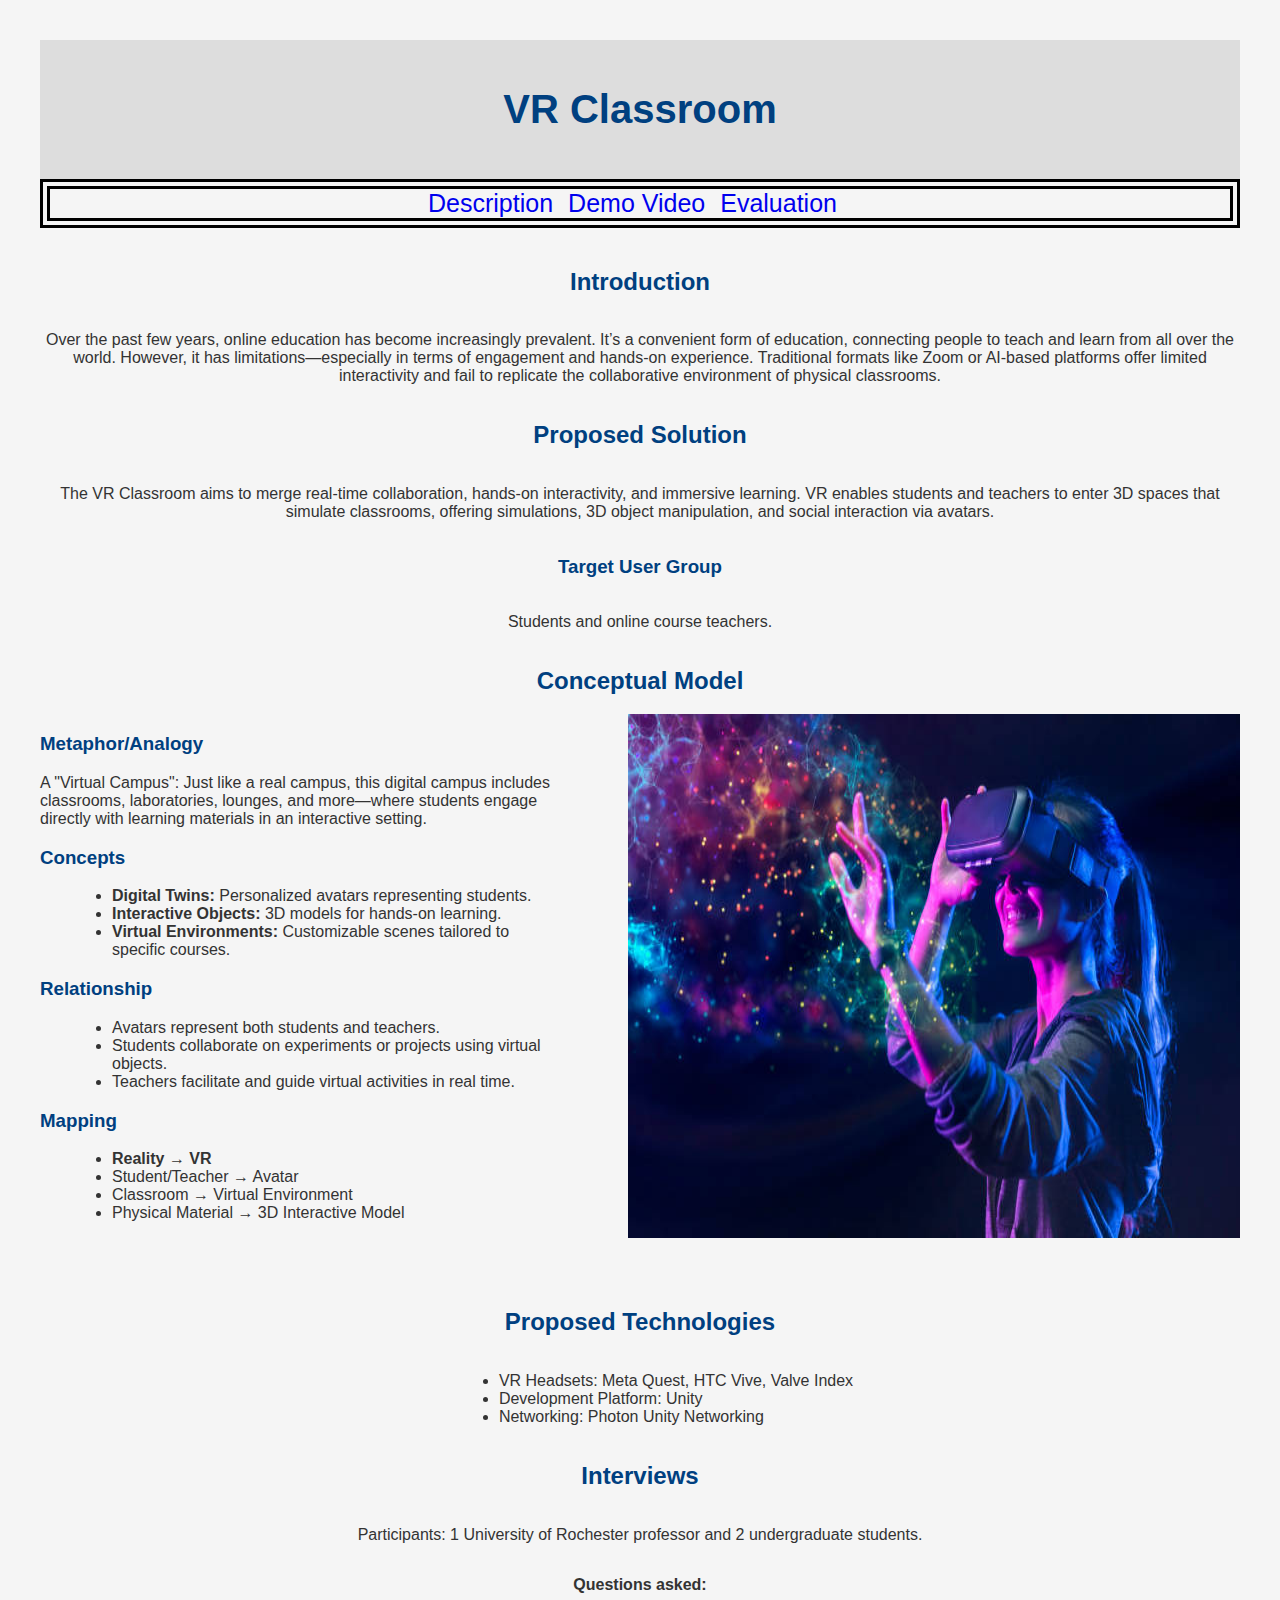
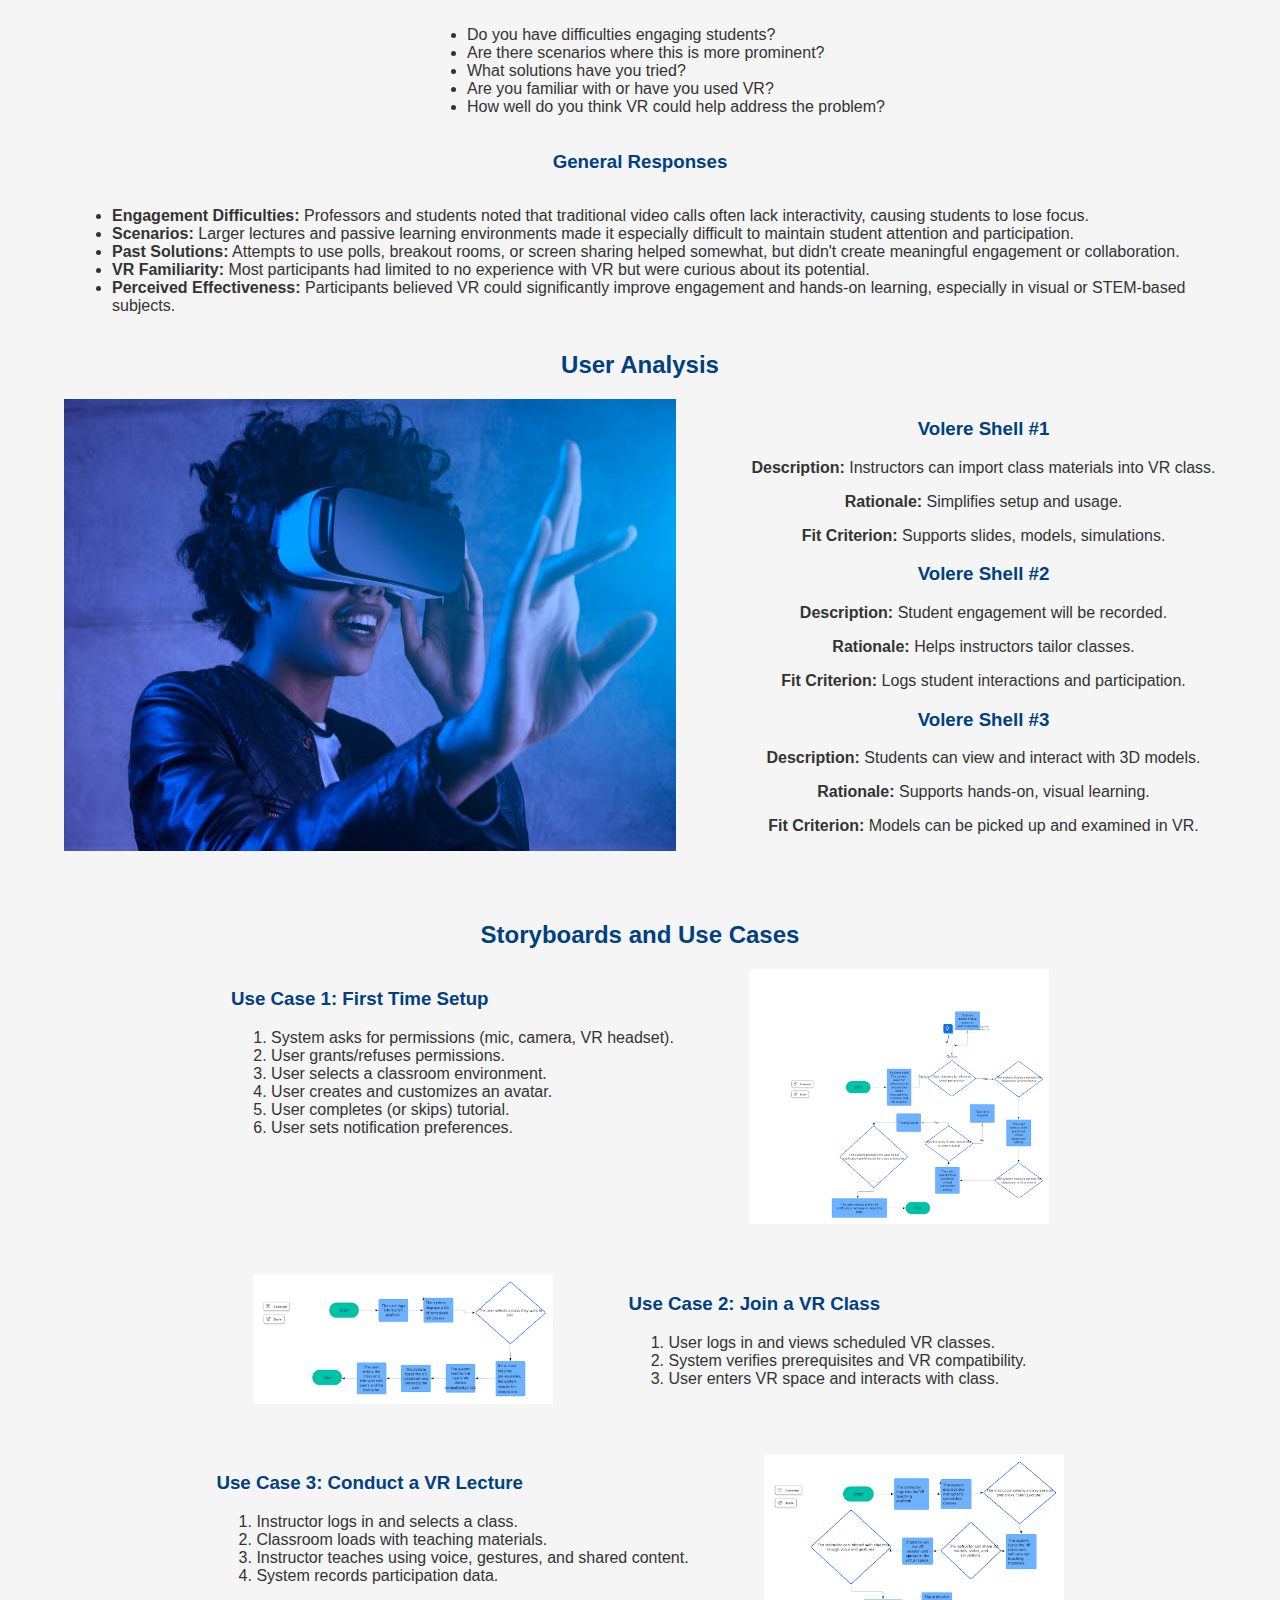
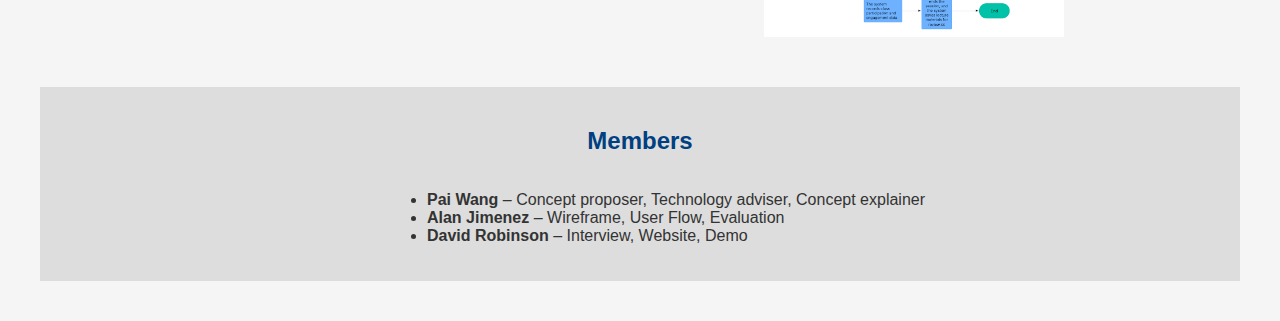
<file: index.html>
<!DOCTYPE html>
<html lang="en">
<head>
    <meta charset="UTF-8">
    <meta name="viewport" content="width=device-width, initial-scale=1.0">
    <link rel="stylesheet" href="css/style.css">
    <title>VR Classroom</title>
</head>
<body>
    <header>
        <h1>VR Classroom</h1>
    </header>

    <nav>
        <ul class="bar">
            <li><a href="index.html">Description</a></li>
            <li><a href="demo.html">Demo Video</a></li>
            <li><a href="eval.html">Evaluation</a></li>
        </ul>
    </nav>

    <main>
        <div class="intro">    
            <h2>Introduction</h2>
            <p style="max-width: 1800px;">
                Over the past few years, online education has become increasingly prevalent. It’s a convenient
                form of education, connecting people to teach and learn from all over the world. However,
                it has limitations—especially in terms of engagement and hands-on experience. Traditional
                formats like Zoom or AI-based platforms offer limited interactivity and fail to replicate the
                collaborative environment of physical classrooms.
            </p>
        </div>

        <div class="intro">
            <h2>Proposed Solution</h2>
            <p style="max-width: 1500px;">
                The VR Classroom aims to merge real-time collaboration, hands-on interactivity, and immersive
                learning. VR enables students and teachers to enter 3D spaces that simulate classrooms,
                offering simulations, 3D object manipulation, and social interaction via avatars.
            </p>
        
            <h3>Target User Group</h3>
            <p>Students and online course teachers.</p>
        </div>

        <h2 class="intro">Conceptual Model</h2>
        <div class="center">
            <div class="left-list">
                <div>
                    <h3>Metaphor/Analogy</h3>
                    <p style="max-width: 700px;">
                        A "Virtual Campus": Just like a real campus, this digital campus includes classrooms,
                        laboratories, lounges, and more—where students engage directly with learning materials
                        in an interactive setting.
                    </p>

                    <h3>Concepts</h3>
                    <ul>
                        <li><strong>Digital Twins:</strong> Personalized avatars representing students.</li>
                        <li><strong>Interactive Objects:</strong> 3D models for hands-on learning.</li>
                        <li><strong>Virtual Environments:</strong> Customizable scenes tailored to specific courses.</li>
                    </ul>

                    <h3>Relationship</h3>
                    <ul>
                        <li>Avatars represent both students and teachers.</li>
                        <li>Students collaborate on experiments or projects using virtual objects.</li>
                        <li>Teachers facilitate and guide virtual activities in real time.</li>
                    </ul>

                    <h3>Mapping</h3>
                    <ul>
                        <li><strong>Reality → VR</strong></li>
                        <li>Student/Teacher → Avatar</li>
                        <li>Classroom → Virtual Environment</li>
                        <li>Physical Material → 3D Interactive Model</li>
                    </ul>
                </div>
                <img src="images/holder1.jpg" style="max-width: 700px; height: auto; margin-left: 75px;">
            </div>
        </div>

        <div class="intro">
            <h2>Proposed Technologies</h2>
            <ul class="names">
                <li>VR Headsets: Meta Quest, HTC Vive, Valve Index</li>
                <li>Development Platform: Unity</li>
                <li>Networking: Photon Unity Networking</li>
            </ul>
        </div>

        <div class="intro">
            <h2>Interviews</h2>
            <p>Participants: 1 University of Rochester professor and 2 undergraduate students.</p>
            <p><strong>Questions asked:</strong></p>
            <ul class="names">
                <li>Do you have difficulties engaging students?</li>
                <li>Are there scenarios where this is more prominent?</li>
                <li>What solutions have you tried?</li>
                <li>Are you familiar with or have you used VR?</li>
                <li>How well do you think VR could help address the problem?</li>
            </ul>

            <h3>General Responses</h3>
            <ul class="names">
                <li><strong>Engagement Difficulties:</strong> Professors and students noted that traditional video calls often lack interactivity, causing students to lose focus.</li>
                <li><strong>Scenarios:</strong> Larger lectures and passive learning environments made it especially difficult to maintain student attention and participation.</li>
                <li><strong>Past Solutions:</strong> Attempts to use polls, breakout rooms, or screen sharing helped somewhat, but didn't create meaningful engagement or collaboration.</li>
                <li><strong>VR Familiarity:</strong> Most participants had limited to no experience with VR but were curious about its potential.</li>
                <li><strong>Perceived Effectiveness:</strong> Participants believed VR could significantly improve engagement and hands-on learning, especially in visual or STEM-based subjects.</li>
            </ul>
        </div>

        <div class="intro">
            <h2>User Analysis</h2>
            <div class="left-list">
                <img src="images/holder2.jpg" style="max-width: 700px; height: auto; margin-right: 75px;">
                <div>
                    <h3>Volere Shell #1</h3>
                    <p><strong>Description:</strong> Instructors can import class materials into VR class.</p>
                    <p><strong>Rationale:</strong> Simplifies setup and usage.</p>
                    <p><strong>Fit Criterion:</strong> Supports slides, models, simulations.</p>
                
                    <h3>Volere Shell #2</h3>
                    <p><strong>Description:</strong> Student engagement will be recorded.</p>
                    <p><strong>Rationale:</strong> Helps instructors tailor classes.</p>
                    <p><strong>Fit Criterion:</strong> Logs student interactions and participation.</p>
                
                    <h3>Volere Shell #3</h3>
                    <p><strong>Description:</strong> Students can view and interact with 3D models.</p>
                    <p><strong>Rationale:</strong> Supports hands-on, visual learning.</p>
                    <p><strong>Fit Criterion:</strong> Models can be picked up and examined in VR.</p>
                </div>
            </div>
        </div>

        <h2 class="intro">Storyboards and Use Cases</h2>
        <div class="center">
            <div class="left-list">
                <div>
                    <h3>Use Case 1: First Time Setup</h3>
                    <ol>
                        <li>System asks for permissions (mic, camera, VR headset).</li>
                        <li>User grants/refuses permissions.</li>
                        <li>User selects a classroom environment.</li>
                        <li>User creates and customizes an avatar.</li>
                        <li>User completes (or skips) tutorial.</li>
                        <li>User sets notification preferences.</li>
                    </ol>
                </div>
                <img src="images/flow1.png" style="max-width: 300px; height: auto; margin-left: 75px;">
            </div>

            <div class="left-list">
                <img src="images/flow2.png" style="max-width: 300px; height: auto; margin-right: 75px;">
                <div>
                    <h3>Use Case 2: Join a VR Class</h3>
                    <ol>
                        <li>User logs in and views scheduled VR classes.</li>
                        <li>System verifies prerequisites and VR compatibility.</li>
                        <li>User enters VR space and interacts with class.</li>
                    </ol>
                </div>
            </div>

            <div class="left-list">
                <div>
                    <h3>Use Case 3: Conduct a VR Lecture</h3>
                    <ol>
                        <li>Instructor logs in and selects a class.</li>
                        <li>Classroom loads with teaching materials.</li>
                        <li>Instructor teaches using voice, gestures, and shared content.</li>
                        <li>System records participation data.</li>
                    </ol>
                </div>
                <img src="images/flow3.png" style="max-width: 300px; height: auto; margin-left: 75px;">
            </div>
        </div>
    </main>

    <footer>
        <h2>Members</h2>
        <ul class="names">
            <li><strong>Pai Wang</strong> – Concept proposer, Technology adviser, Concept explainer</li>
            <li><strong>Alan Jimenez</strong> – Wireframe, User Flow, Evaluation</li>
            <li><strong>David Robinson</strong> – Interview, Website, Demo</li>
        </ul>
    </footer>
</body>
</html>
</file>
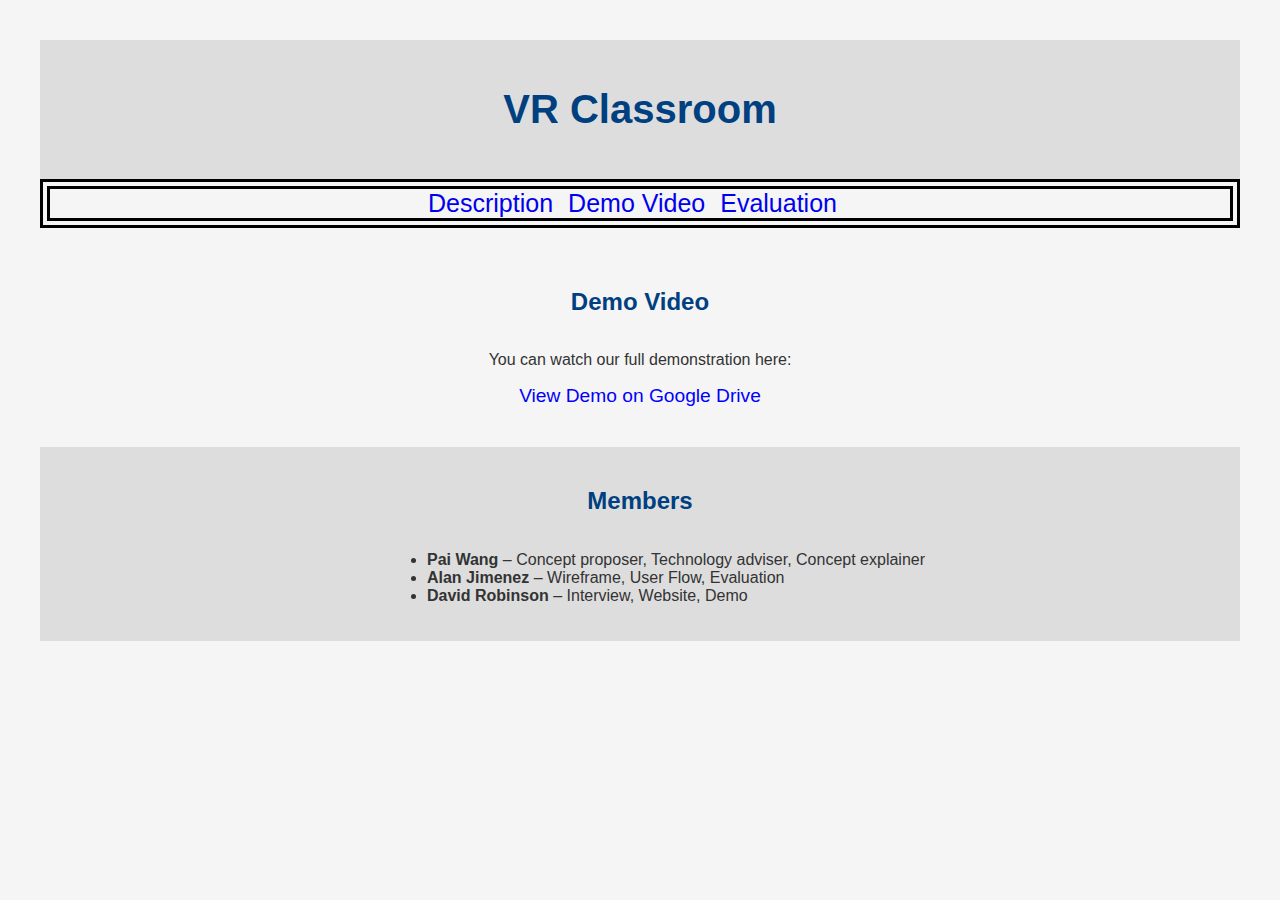
<file: demo.html>
<!DOCTYPE html>
<html lang="en">
<head>
    <meta charset="UTF-8">
    <meta name="viewport" content="width=device-width, initial-scale=1.0">
    <link rel="stylesheet" href="css/style.css">
    <title>VR Classroom</title>
</head>
<body>
    <header>
        <h1>VR Classroom</h1>
    </header>

    <nav>
        <ul class="bar">
            <li><a href="index.html">Description</a></li>
            <li><a href="demo.html">Demo Video</a></li>
            <li><a href="eval.html">Evaluation</a></li>
        </ul>
    </nav>

    <main>
        <div class="intro" style="margin: 40px">
            <h2>Demo Video</h2>
            <p>You can watch our full demonstration here:</p>
            <a href="https://drive.google.com/file/d/1pe5osyRHkE7yfWAGmaDiOjXiv2dnYsRx/view?usp=sharing" target="_blank" style="font-size: 1.2em; color: blue;">
                View Demo on Google Drive
            </a>
        </div>
    </main>

    <footer>
        <h2>Members</h2>
        <ul class="names">
            <li><strong>Pai Wang</strong> – Concept proposer, Technology adviser, Concept explainer</li>
            <li><strong>Alan Jimenez</strong> – Wireframe, User Flow, Evaluation</li>
            <li><strong>David Robinson</strong> – Interview, Website, Demo</li>
        </ul>
    </footer>
</body>
</html>
</file>
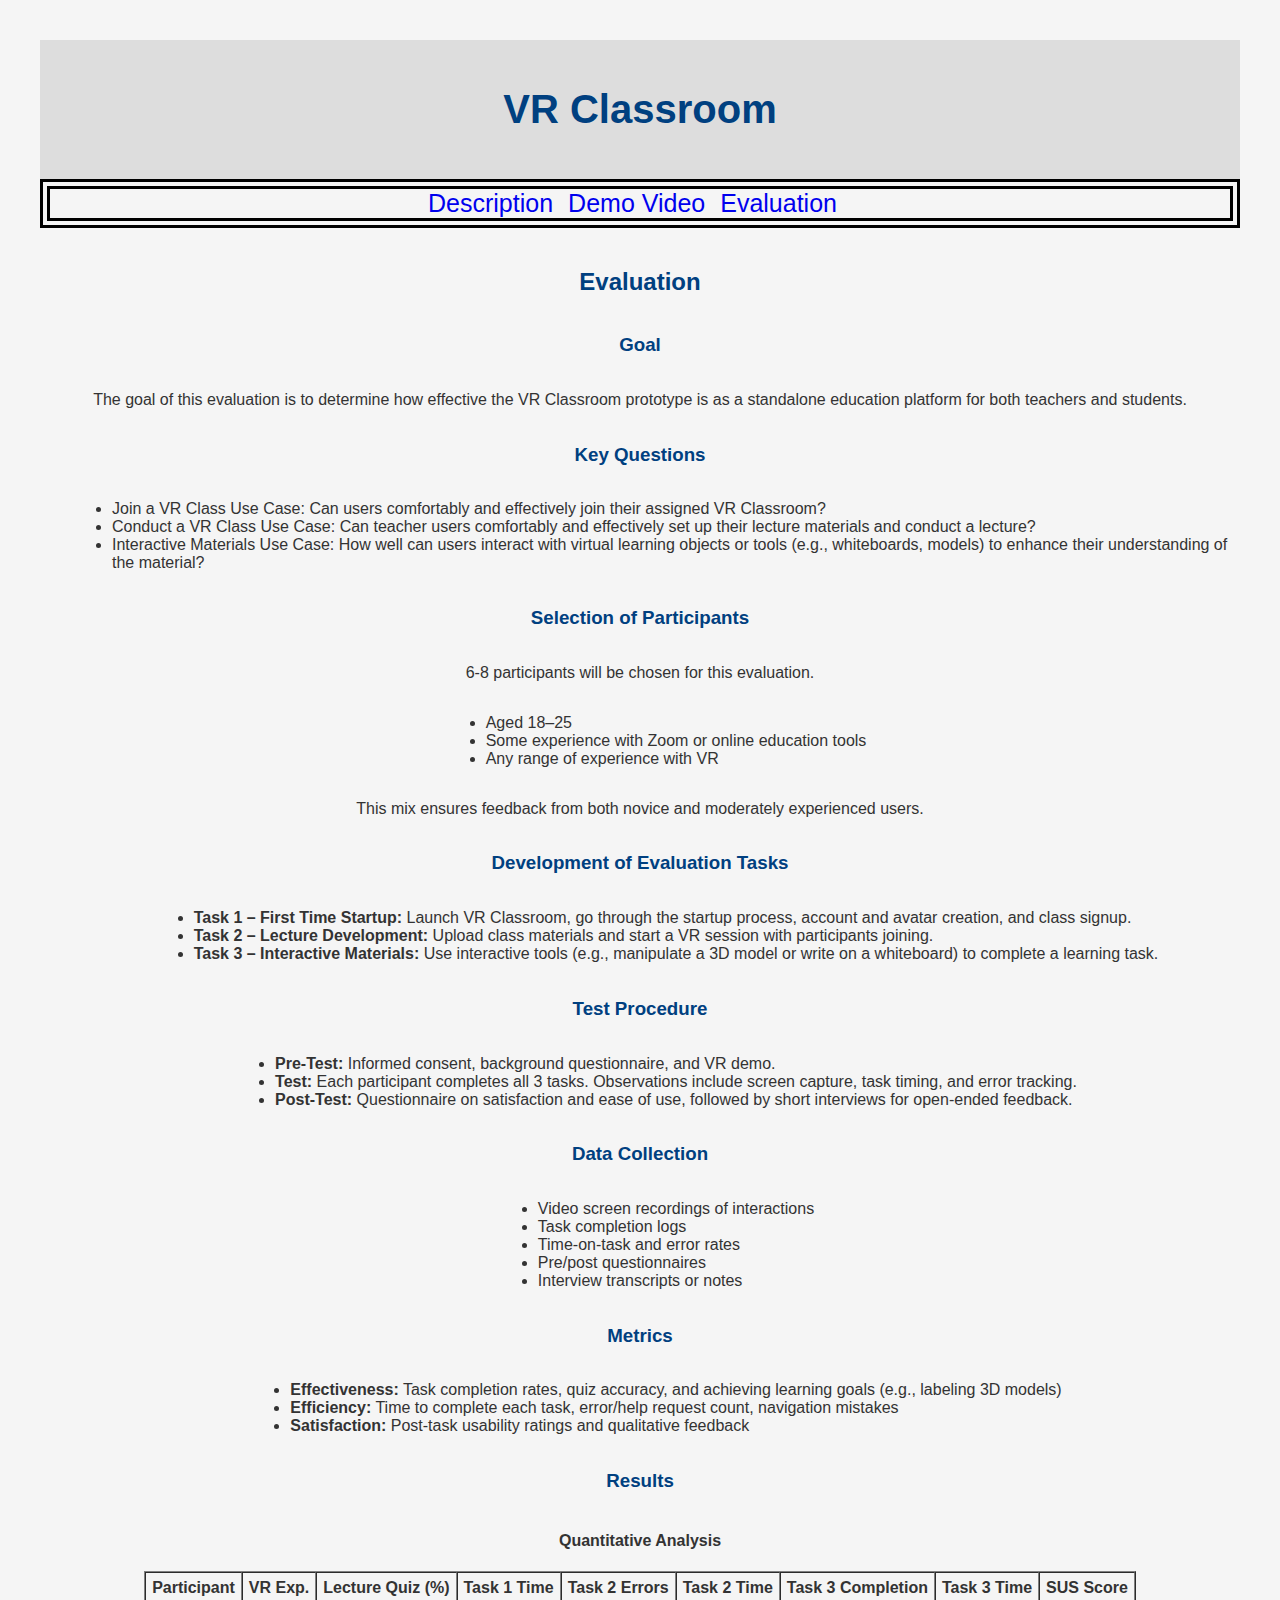
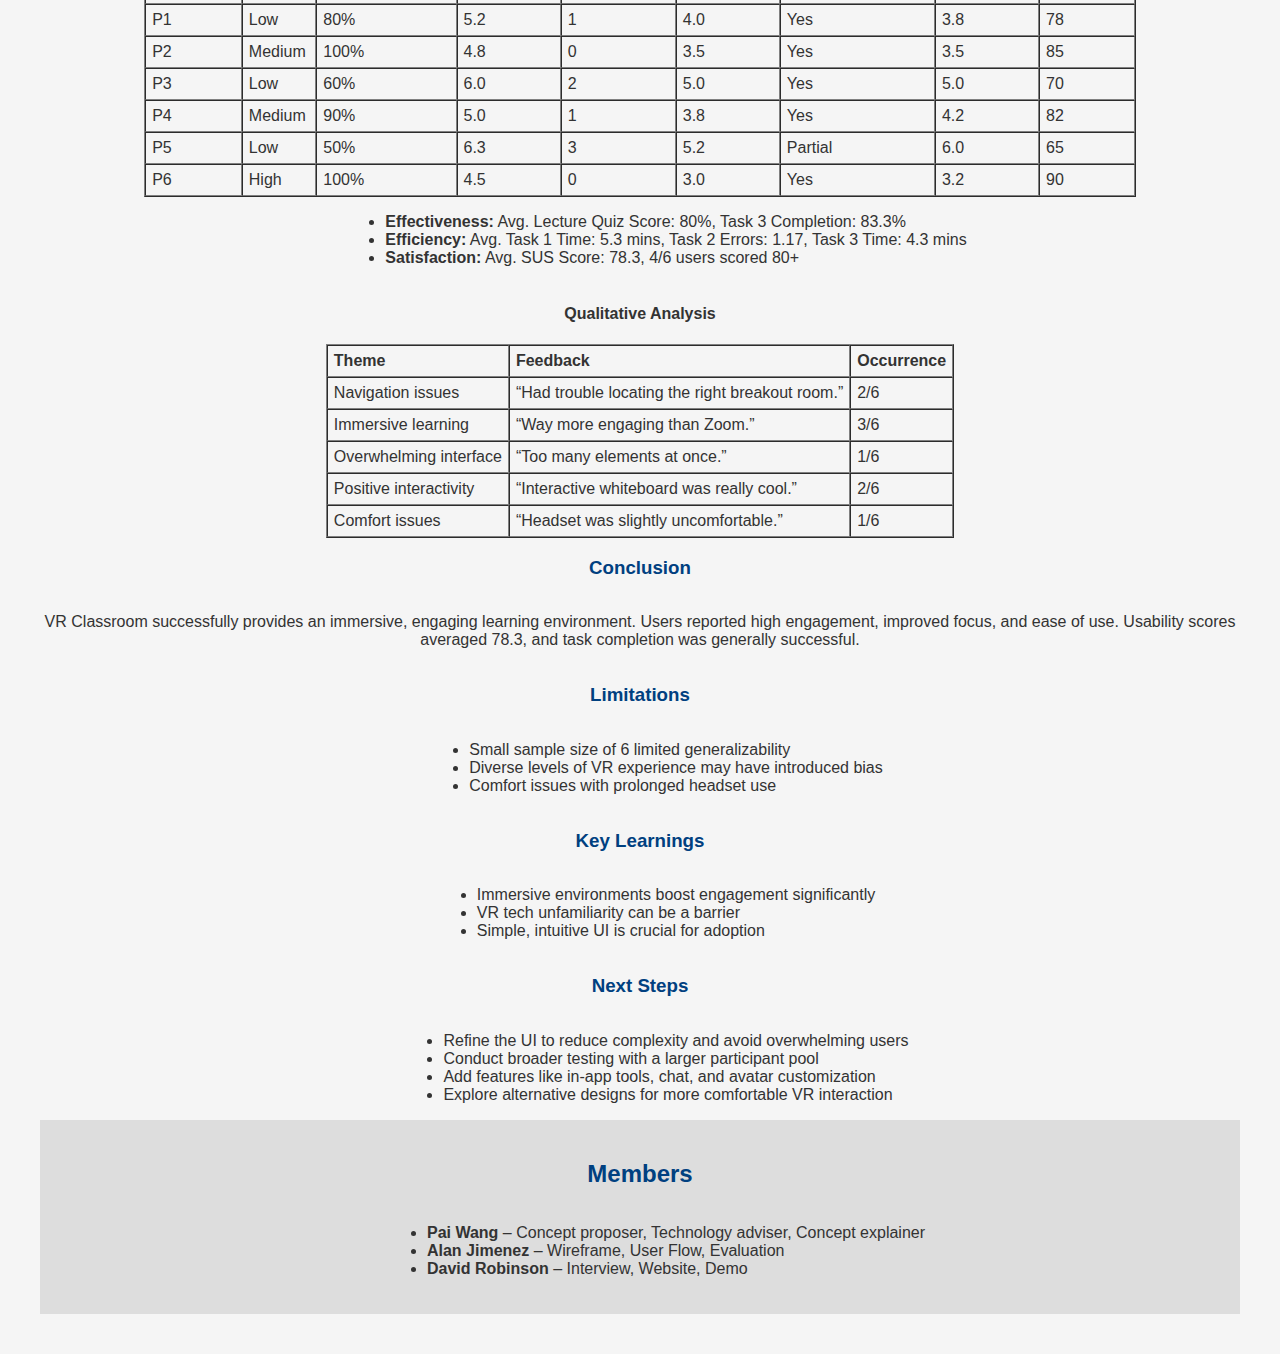
<file: eval.html>
<!DOCTYPE html>
<html lang="en">
<head>
    <meta charset="UTF-8">
    <meta name="viewport" content="width=device-width, initial-scale=1.0">
    <link rel="stylesheet" href="css/style.css">
    <title>VR Classroom</title>
</head>
<body>
    <header>
        <h1>VR Classroom</h1>
    </header>

    <nav>
        <ul class="bar">
            <li><a href="index.html">Description</a></li>
            <li><a href="demo.html">Demo Video</a></li>
            <li><a href="eval.html">Evaluation</a></li>
        </ul>
    </nav>

    <main>
        <div class="intro">
            <h2>Evaluation</h2>

            <h3>Goal</h3>
            <p>The goal of this evaluation is to determine how effective the VR Classroom prototype is as a standalone education platform for both teachers and students.</p>

            <h3>Key Questions</h3>
            <ul class="names">
                <li>Join a VR Class Use Case: Can users comfortably and effectively join their assigned VR Classroom?</li>
                <li>Conduct a VR Class Use Case: Can teacher users comfortably and effectively set up their lecture materials and conduct a lecture?</li>
                <li>Interactive Materials Use Case: How well can users interact with virtual learning objects or tools (e.g., whiteboards, models) to enhance their understanding of the material?</li>
            </ul>

            <h3>Selection of Participants</h3>
            <p>6-8 participants will be chosen for this evaluation.</p>
            <ul class="names">
                <li>Aged 18–25</li>
                <li>Some experience with Zoom or online education tools</li>
                <li>Any range of experience with VR</li>
            </ul>
            <p>This mix ensures feedback from both novice and moderately experienced users.</p>

            <h3>Development of Evaluation Tasks</h3>
            <ul class="names">
                <li><strong>Task 1 – First Time Startup:</strong> Launch VR Classroom, go through the startup process, account and avatar creation, and class signup.</li>
                <li><strong>Task 2 – Lecture Development:</strong> Upload class materials and start a VR session with participants joining.</li>
                <li><strong>Task 3 – Interactive Materials:</strong> Use interactive tools (e.g., manipulate a 3D model or write on a whiteboard) to complete a learning task.</li>
            </ul>

            <h3>Test Procedure</h3>
            <ul class="names">
                <li><strong>Pre-Test:</strong> Informed consent, background questionnaire, and VR demo.</li>
                <li><strong>Test:</strong> Each participant completes all 3 tasks. Observations include screen capture, task timing, and error tracking.</li>
                <li><strong>Post-Test:</strong> Questionnaire on satisfaction and ease of use, followed by short interviews for open-ended feedback.</li>
            </ul>

            <h3>Data Collection</h3>
            <ul class="names">
                <li>Video screen recordings of interactions</li>
                <li>Task completion logs</li>
                <li>Time-on-task and error rates</li>
                <li>Pre/post questionnaires</li>
                <li>Interview transcripts or notes</li>
            </ul>

            <h3>Metrics</h3>
            <ul class="names">
                <li><strong>Effectiveness:</strong> Task completion rates, quiz accuracy, and achieving learning goals (e.g., labeling 3D models)</li>
                <li><strong>Efficiency:</strong> Time to complete each task, error/help request count, navigation mistakes</li>
                <li><strong>Satisfaction:</strong> Post-task usability ratings and qualitative feedback</li>
            </ul>

            <h3>Results</h3>
            <h4>Quantitative Analysis</h4>
            <table class="names" border="1" cellpadding="6" cellspacing="0">
                <thead>
                    <tr><th>Participant</th><th>VR Exp.</th><th>Lecture Quiz (%)</th><th>Task 1 Time</th><th>Task 2 Errors</th><th>Task 2 Time</th><th>Task 3 Completion</th><th>Task 3 Time</th><th>SUS Score</th></tr>
                </thead>
                <tbody>
                    <tr><td>P1</td><td>Low</td><td>80%</td><td>5.2</td><td>1</td><td>4.0</td><td>Yes</td><td>3.8</td><td>78</td></tr>
                    <tr><td>P2</td><td>Medium</td><td>100%</td><td>4.8</td><td>0</td><td>3.5</td><td>Yes</td><td>3.5</td><td>85</td></tr>
                    <tr><td>P3</td><td>Low</td><td>60%</td><td>6.0</td><td>2</td><td>5.0</td><td>Yes</td><td>5.0</td><td>70</td></tr>
                    <tr><td>P4</td><td>Medium</td><td>90%</td><td>5.0</td><td>1</td><td>3.8</td><td>Yes</td><td>4.2</td><td>82</td></tr>
                    <tr><td>P5</td><td>Low</td><td>50%</td><td>6.3</td><td>3</td><td>5.2</td><td>Partial</td><td>6.0</td><td>65</td></tr>
                    <tr><td>P6</td><td>High</td><td>100%</td><td>4.5</td><td>0</td><td>3.0</td><td>Yes</td><td>3.2</td><td>90</td></tr>
                </tbody>
            </table>

            <ul class="names">
                <li><strong>Effectiveness:</strong> Avg. Lecture Quiz Score: 80%, Task 3 Completion: 83.3%</li>
                <li><strong>Efficiency:</strong> Avg. Task 1 Time: 5.3 mins, Task 2 Errors: 1.17, Task 3 Time: 4.3 mins</li>
                <li><strong>Satisfaction:</strong> Avg. SUS Score: 78.3, 4/6 users scored 80+</li>
            </ul>

            <h4>Qualitative Analysis</h4>
            <table class="names" border="1" cellpadding="6" cellspacing="0">
                <thead>
                    <tr><th>Theme</th><th>Feedback</th><th>Occurrence</th></tr>
                </thead>
                <tbody>
                    <tr><td>Navigation issues</td><td>“Had trouble locating the right breakout room.”</td><td>2/6</td></tr>
                    <tr><td>Immersive learning</td><td>“Way more engaging than Zoom.”</td><td>3/6</td></tr>
                    <tr><td>Overwhelming interface</td><td>“Too many elements at once.”</td><td>1/6</td></tr>
                    <tr><td>Positive interactivity</td><td>“Interactive whiteboard was really cool.”</td><td>2/6</td></tr>
                    <tr><td>Comfort issues</td><td>“Headset was slightly uncomfortable.”</td><td>1/6</td></tr>
                </tbody>
            </table>

            <h3>Conclusion</h3>
            <p>VR Classroom successfully provides an immersive, engaging learning environment. Users reported high engagement, improved focus, and ease of use. Usability scores averaged 78.3, and task completion was generally successful.</p>

            <h3>Limitations</h3>
            <ul class="names">
                <li>Small sample size of 6 limited generalizability</li>
                <li>Diverse levels of VR experience may have introduced bias</li>
                <li>Comfort issues with prolonged headset use</li>
            </ul>

            <h3>Key Learnings</h3>
            <ul class="names">
                <li>Immersive environments boost engagement significantly</li>
                <li>VR tech unfamiliarity can be a barrier</li>
                <li>Simple, intuitive UI is crucial for adoption</li>
            </ul>

            <h3>Next Steps</h3>
            <ul class="names">
                <li>Refine the UI to reduce complexity and avoid overwhelming users</li>
                <li>Conduct broader testing with a larger participant pool</li>
                <li>Add features like in-app tools, chat, and avatar customization</li>
                <li>Explore alternative designs for more comfortable VR interaction</li>
            </ul>
        </div>
    </main>

    <footer>
        <h2>Members</h2>
        <ul class="names">
            <li><strong>Pai Wang</strong> – Concept proposer, Technology adviser, Concept explainer</li>
            <li><strong>Alan Jimenez</strong> – Wireframe, User Flow, Evaluation</li>
            <li><strong>David Robinson</strong> – Interview, Website, Demo</li>
        </ul>
    </footer>
</body>
</html>
</file>
<file: css/style.css>
body {
    font-family: Arial, sans-serif;
    margin: 40px;
    background-color: #f5f5f5;
    color: #333;
}
header, footer {
    background-color: #ddd;
    padding: 20px;
    text-align: center;
}
main {
    margin-top: 20px;
}
h1, h2, h3 {
    color: #004080;
}

h1 {
    font-size: 40px;
}
ul {
    list-style-type: disc;
    margin-left: 2em;
}

.names {
    display: inline-block; text-align: left;
}

.bar{
    list-style: none;
    display: flex;
    justify-content: center;
    margin: 0;
    padding: 0;
    border: 10px double black;
}


.bar li {
    display:inline;
    margin-right: 15px;
}
.bar a{
    font-size: 25px;
}

a {
    text-decoration: none;
}

.left-list{
    display: flex;
    margin-bottom: 50px;
}

.intro {
    text-align: center;
    display: flex;
    align-items: center; 
    flex-direction: column; 
}

.center{
    display: flex;
    justify-content: center;
    align-items: center; 
    flex-direction: column; 
 
}
</file>
